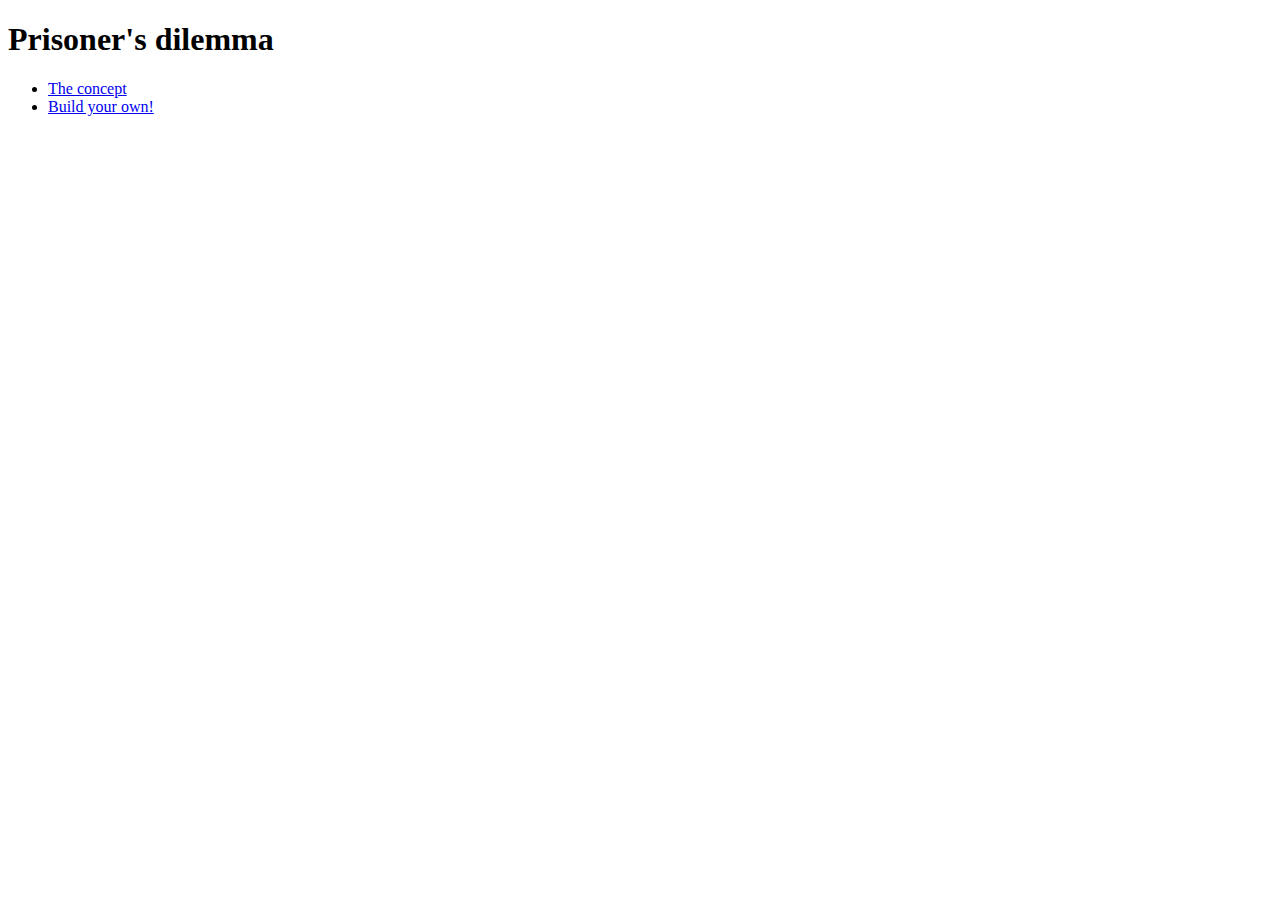
<file: index.html>
<!DOCTYPE html>
<html lang="en">
<head>
    <meta charset="UTF-8">
    <meta name="viewport" content="width=device-width, initial-scale=1.0">
    <title>Prisoner's dilemma</title>
    <link rel="stylesheet" href="">
</head>
<body>
    <h1>Prisoner's dilemma</h1>
    <nav class="navbar">
            <ul class="navbar_menu">
                <li class="navbar_item">
                    <a href="concept.html" class="navbar_links">
                        The concept
                    </a>
                </li>
                <li class="navbar_item">
                    <a href="Build.html" class="navbar_links">
                        Build your own!
                    </a>
                </li>
            </ul>
        </div>
    </nav>
</body>
</html>
</file>
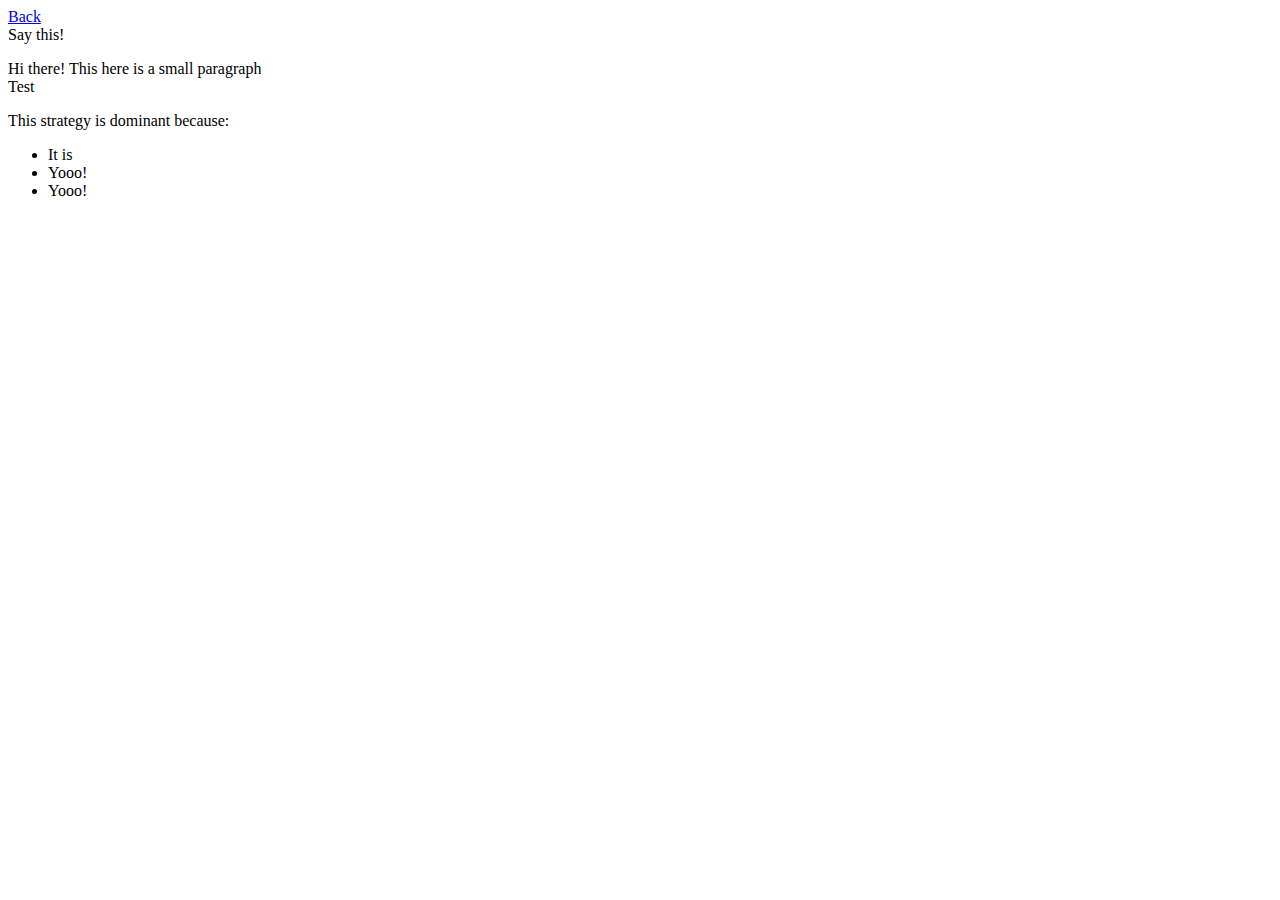
<file: Build.html>
<!DOCTYPE html>
<html lang="en">
<head>
    <meta charset="UTF-8">
    <meta name="viewport" content="width=device-width, initial-scale=1.0">
    <title>Build your own!</title>
</head>
<body>
    <a href="/" id="navbar_logo">Back</a>
    <br>
    <a id="Test">Say this!</a>
    <p>
        Hi there! This here is a small paragraph <br> Test
    </p>
    This strategy is dominant because:
    <ul>
        <li>
            It is 
        </li>
        <li>
            Yooo!
        </li>
        <li>
            Yooo!
        </li>
    </ul>
    <script src="app.js">

    </script>
</body>
</html>
</file>
